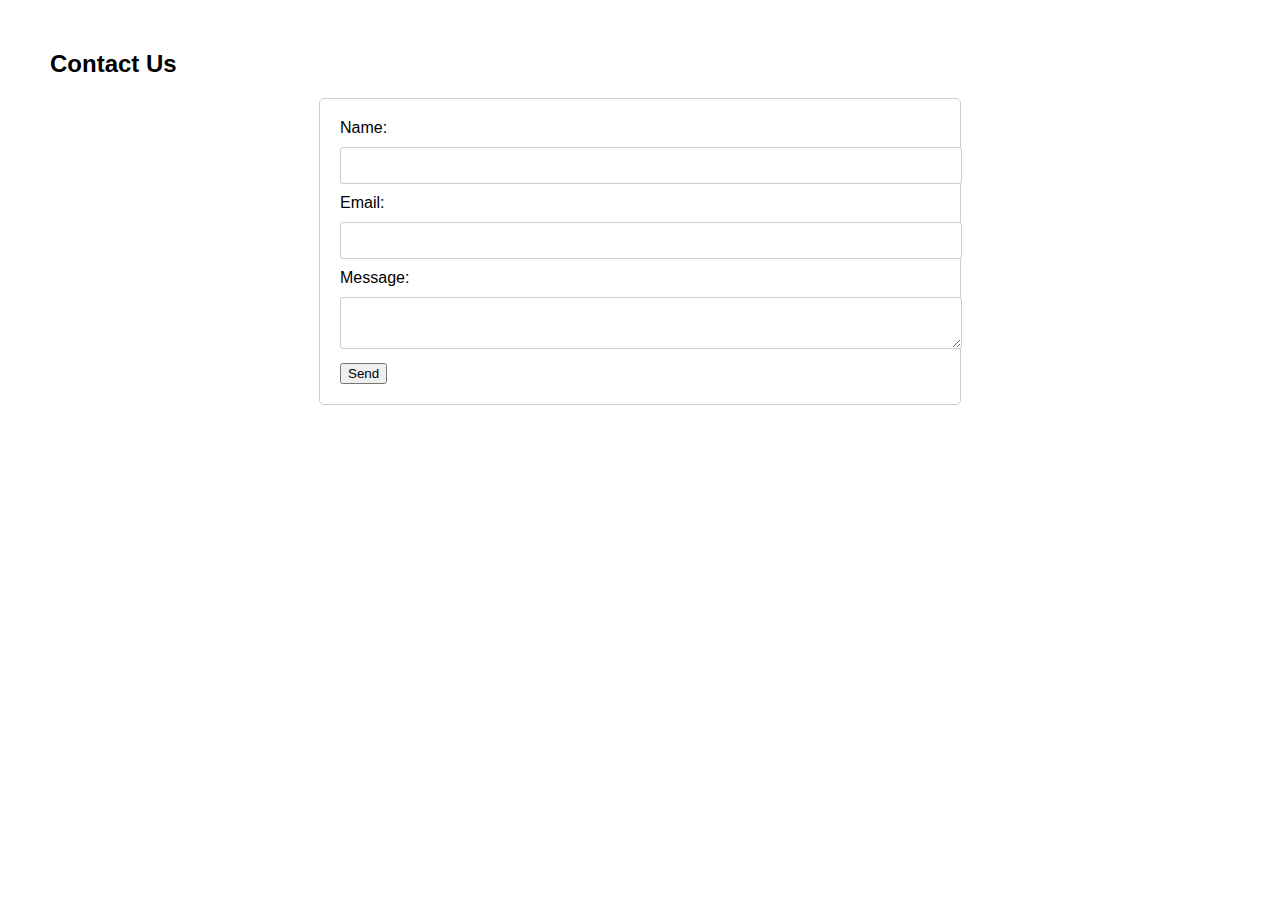
<file: email/index.html>
<!DOCTYPE html>
<html lang="en">
<head>
    <meta charset="UTF-8">
    <meta name="viewport" content="width=device-width, initial-scale=1.0">
    <title>Contact Form</title>
    <style>
        body {
            font-family: Arial, sans-serif;
            margin: 50px;
        }
        form {
            width: 100%;
            max-width: 600px;
            margin: 0 auto;
            padding: 20px;
            border: 1px solid #ccc;
            border-radius: 5px;
        }
        input, textarea {
            width: 100%;
            padding: 10px;
            margin: 10px 0;
            border: 1px solid #ccc;
            border-radius: 3px;
        }
        input[type="submit"] {
            background-color: #28a745;
            color: white;
            border: none;
            cursor: pointer;
        }
        input[type="submit"]:hover {
            background-color: #218838;
        }
    </style>
</head>
<body>

<h2>Contact Us</h2>
<form action="https://formspree.io/f/xovqellq" method="POST">
    <label for="name">Name:</label>
    <input type="text" name="name" required>
    <label for="email">Email:</label>
    <input type="email" name="email" required>
    <label for="message">Message:</label>
    <textarea name="message" required></textarea>
    <button type="submit">Send</button>
</form>

</body>
</html>
</file>
